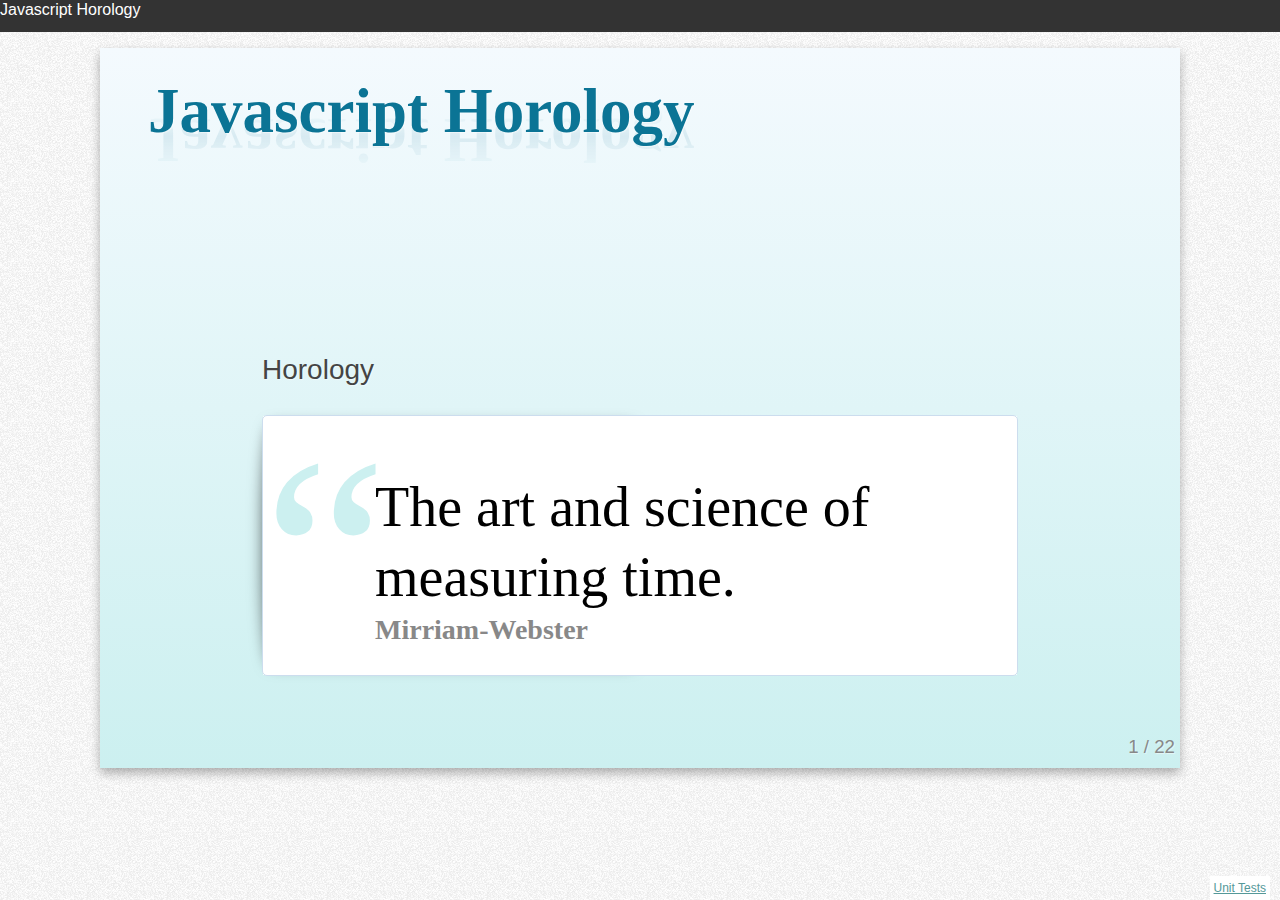
<file: index.html>
<html lang="en">
    <head>
        <!-- Required Modernizr file -->
        <script src="bower_components/deck.js/modernizr.custom.js"></script>
        <link rel="stylesheet" href="common.css" />
        <link rel="stylesheet" href="introduction.css" />
    </head>
    <body class="introduction" style>
        <header>
            Javascript Horology
        </header>
        <iframe src="deck.html" frame-border="0" class="deck-frame">
        </iframe>
        <footer>
            <p><a href="SpecRunner.html">Unit Tests</a></p>
        </footer>
    </body>
</html>
</file>
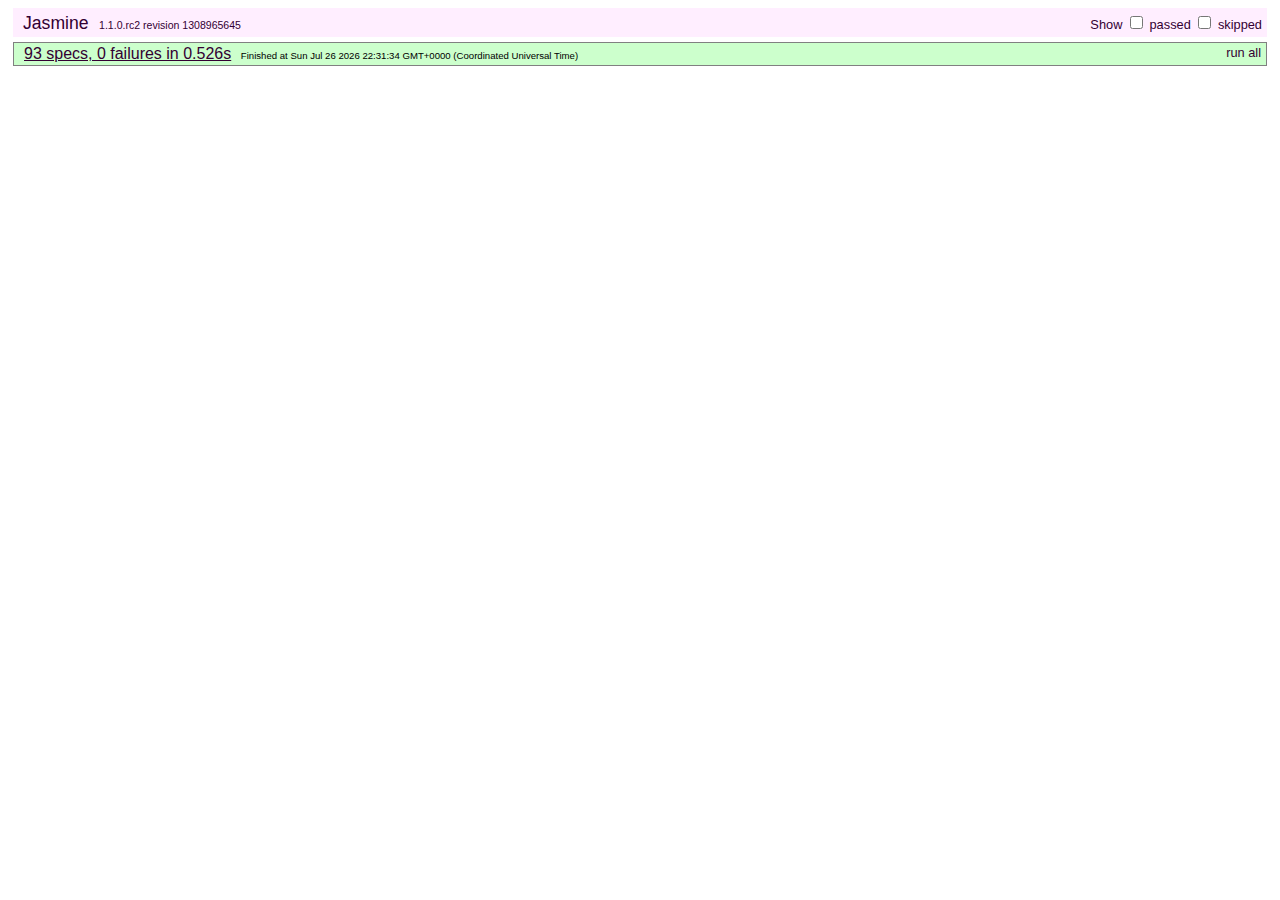
<file: bower_components/deck.js/test/index.html>
<!DOCTYPE HTML PUBLIC "-//W3C//DTD HTML 4.01 Transitional//EN"
  "http://www.w3.org/TR/html4/loose.dtd">
<html>
<head>
  <title>deck.js - Jasmine Test Runner</title>
  <link rel="stylesheet" type="text/css" href="lib/jasmine.css">
  <script type="text/javascript" src="../modernizr.custom.js"></script>
  <script type="text/javascript" src="lib/jasmine.js"></script>
  <script type="text/javascript" src="lib/jasmine-html.js"></script>
  <script src="../jquery.min.js"></script>
  <script type="text/javascript" src="lib/jasmine-jquery.js"></script>

  <!-- include source files here... -->
  <script type="text/javascript" src="../core/deck.core.js"></script>
  <script type="text/javascript" src="../extensions/menu/deck.menu.js"></script>
  <script type="text/javascript" src="../extensions/goto/deck.goto.js"></script>
  <script type="text/javascript" src="../extensions/status/deck.status.js"></script>
  <script type="text/javascript" src="../extensions/navigation/deck.navigation.js"></script>
  <script type="text/javascript" src="../extensions/scale/deck.scale.js"></script>

  <!-- include spec files here... -->
  <script type="text/javascript" src="settings.js"></script>
  <script type="text/javascript" src="spec.core.js"></script>
  <script type="text/javascript" src="spec.menu.js"></script>
  <script type="text/javascript" src="spec.goto.js"></script>
  <script type="text/javascript" src="spec.navigation.js"></script>
  <script type="text/javascript" src="spec.status.js"></script>
  <script type="text/javascript" src="spec.scale.js"></script>
</head>

<body>
<script type="text/javascript">
  jasmine.getEnv().addReporter(new jasmine.TrivialReporter());
  jasmine.getEnv().execute();
</script>
</body>
</html>
</file>
<file: common.css>
/* Generated by Font Squirrel (http://www.fontsquirrel.com) on May 25, 2011 12:07:39 AM America/New_York */
@font-face {
    font-family: 'UltraRegular';
    src: url("../fonts/Ultra-webfont.eot");
    src: url("../fonts/Ultra-webfont.eot?#iefix") format("embedded-opentype"), url("../fonts/Ultra-webfont.woff") format("woff"), url("../fonts/Ultra-webfont.ttf") format("truetype"), url("../fonts/Ultra-webfont.svg#UltraRegular") format("svg");
    font-weight: normal;
    font-style: normal;
}

.chunk-stack, body > header > nav > h1 {
    font-family: "UltraRegular", Georgia, sans-serif;
}

/*
html5doctor.com Reset Stylesheet
v1.6.1
Last Updated: 2010-09-17
Author: Richard Clark - http://richclarkdesign.com
Twitter: @rich_clark
*/
html,
body, div, span, object, iframe,
h1, h2, h3, h4, h5, h6, p, blockquote, pre,
abbr, address, cite, code,
del, dfn, em, img, ins, kbd, q, samp,
small, strong,
sub, sup, var,
b, i,
dl, dt, dd, ol, ul, li,
fieldset, form, label, legend,
table, caption, tbody, tfoot, thead, tr, th, td,
article, aside, canvas,
details, figcaption, figure,
footer, header, hgroup, menu, nav, section,
summary,
time, mark, audio, video {
    margin: 0;
    padding: 0;
    border: 0;
    outline: 0;
    font-size: 100%;
    vertical-align: baseline;
}

body {
    line-height: 1;
}

article, aside, details, figcaption, figure,
footer, header, hgroup,
menu, nav, section {
    display: block;
}

nav ul {
    list-style: none;
}

blockquote, q {
    quotes: none;
}

blockquote:before, blockquote:after,
q:before, q:after {
    content: '';
    content: none;
}

a {
    margin: 0;
    padding: 0;
    font-size: 100%;
    vertical-align: baseline;
    background: transparent;
}

/* change colours to suit your needs */
ins {
    background-color: #ff9;
    color: #000;
    text-decoration: none;
}

/* change colours to suit your needs */
mark {
    background-color: #ff9;
    color: #000;
    font-style: italic;
    font-weight: bold;
}

del {
    text-decoration: line-through;
}

abbr[title], dfn[title] {
    border-bottom: 1px dotted;
    cursor: help;
}

table {
    border-collapse: collapse;
    border-spacing: 0;
}

/* change border colour to suit your needs */
hr {
    display: block;
    height: 1px;
    border: 0;
    border-top: 1px solid #cccccc;
    margin: 1em 0;
    padding: 0;
}

input, select {
    vertical-align: middle;
}

html {
    overflow-y: scroll;
}

body, html {
    height: 100%;
}

::-moz-selection {
    background: #599;
    color: #fff;
    text-shadow: none;
}

::selection {
    background: #599;
    color: #fff;
    text-shadow: none;
}

body {
    font-family: "Gill Sans", "Gill Sans MT", Calibri, sans-serif;
    color: #444;
    line-height: 1.25;
    background: url([data-uri]) repeat fixed white;
}

.touch body {
    -webkit-text-size-adjust: none;
}

body > header {
    width: 100%;
    min-height: 32px;
    background: #333;
    overflow: hidden;
    position: relative;
    z-index: 4;
    color: #fff;
}

body > header > nav {
    margin: 0 auto;
    width: 960px;
}

body > header > nav > h1 {
    float: left;
    line-height: 32px;
    font-size: 24px;
    font-weight: normal;
    padding: 0 10px;
}

body > header > nav > h1 > a {
    color: #fff;
    text-decoration: none;
}

body > header > nav > ul {
    float: right;
    font-weight: bold;
    color: #fff;
}

body > header > nav > ul li {
    float: left;
    height: 32px;
    line-height: 32px;
    padding: 0 20px;
    color: #fff !important;
    text-shadow: 0 0 5px rgba(255, 255, 255, 0.3);
}

body > header > nav > ul li a {
    display: block;
    height: 32px;
    line-height: 32px;
    color: #888 !important;
    text-decoration: none;
    text-shadow: none;
}

body > header > nav > ul li a:hover, body > header > nav > ul li a:focus {
    color: #ddd !important;
}

body > footer {
    position: fixed;
    bottom: 0;
    left: 0;
    width: 100%;
    height: 24px;
    line-height: 24px;
    font-size: 12px;
    z-index: 4;
}

body > footer > p {
    float: right;
    margin-right: 10px;
    padding: 0 4px;
    background: #fff;
}

body > footer > p > a {
    color: #599;
}

.version {
    padding-right: 10px;
    margin-right: 10px;
    border-right: 1px solid #ccc;
    color: #888;
}
</file>
<file: introduction.css>
.deck-frame {
  display: block;
  width: 1080px;
  margin: 16px auto 24px auto;
  height: 720px;
  box-shadow: 0 5px 10px rgba(0, 0, 0, 0.3);
}
.no-boxshadow .deck-frame {
  border: 1px solid #e4e4e4;
}

.theme-menu {
  display: none;
  float: left;
  color: #888;
  border-left: 1px solid #555;
  border-right: 1px solid #555;
  line-height: 32px;
  height: 32px;
  font-family: sans-serif;
  padding-right: 15px;
  margin-left: 15px;
}
.js .theme-menu {
  display: block;
}
.theme-menu label {
  font-size: 12px;
  vertical-align: baseline;
  margin: 0 4px 0 15px;
}

@media print {
  header {
    display: none !important;
  }
}
</file>
<file: bower_components/deck.js/test/lib/jasmine.css>
body {
  font-family: "Helvetica Neue Light", "Lucida Grande", "Calibri", "Arial", sans-serif;
}


.jasmine_reporter a:visited, .jasmine_reporter a {
  color: #303; 
}

.jasmine_reporter a:hover, .jasmine_reporter a:active {
  color: blue; 
}

.run_spec {
  float:right;
  padding-right: 5px;
  font-size: .8em;
  text-decoration: none;
}

.jasmine_reporter {
  margin: 0 5px;
}

.banner {
  color: #303;
  background-color: #fef;
  padding: 5px;
}

.logo {
  float: left;
  font-size: 1.1em;
  padding-left: 5px;
}

.logo .version {
  font-size: .6em;
  padding-left: 1em;
}

.runner.running {
  background-color: yellow;
}


.options {
  text-align: right;
  font-size: .8em;
}




.suite {
  border: 1px outset gray;
  margin: 5px 0;
  padding-left: 1em;
}

.suite .suite {
  margin: 5px; 
}

.suite.passed {
  background-color: #dfd;
}

.suite.failed {
  background-color: #fdd;
}

.spec {
  margin: 5px;
  padding-left: 1em;
  clear: both;
}

.spec.failed, .spec.passed, .spec.skipped {
  padding-bottom: 5px;
  border: 1px solid gray;
}

.spec.failed {
  background-color: #fbb;
  border-color: red;
}

.spec.passed {
  background-color: #bfb;
  border-color: green;
}

.spec.skipped {
  background-color: #bbb;
}

.messages {
  border-left: 1px dashed gray;
  padding-left: 1em;
  padding-right: 1em;
}

.passed {
  background-color: #cfc;
  display: none;
}

.failed {
  background-color: #fbb;
}

.skipped {
  color: #777;
  background-color: #eee;
  display: none;
}


/*.resultMessage {*/
  /*white-space: pre;*/
/*}*/

.resultMessage span.result {
  display: block;
  line-height: 2em;
  color: black;
}

.resultMessage .mismatch {
  color: black;
}

.stackTrace {
  white-space: pre;
  font-size: .8em;
  margin-left: 10px;
  max-height: 5em;
  overflow: auto;
  border: 1px inset red;
  padding: 1em;
  background: #eef;
}

.finished-at {
  padding-left: 1em;
  font-size: .6em;
}

.show-passed .passed,
.show-skipped .skipped {
  display: block;
}


#jasmine_content {
  position:fixed;
  right: 100%;
}

.runner {
  border: 1px solid gray;
  display: block;
  margin: 5px 0;
  padding: 2px 0 2px 10px;
}
</file>
